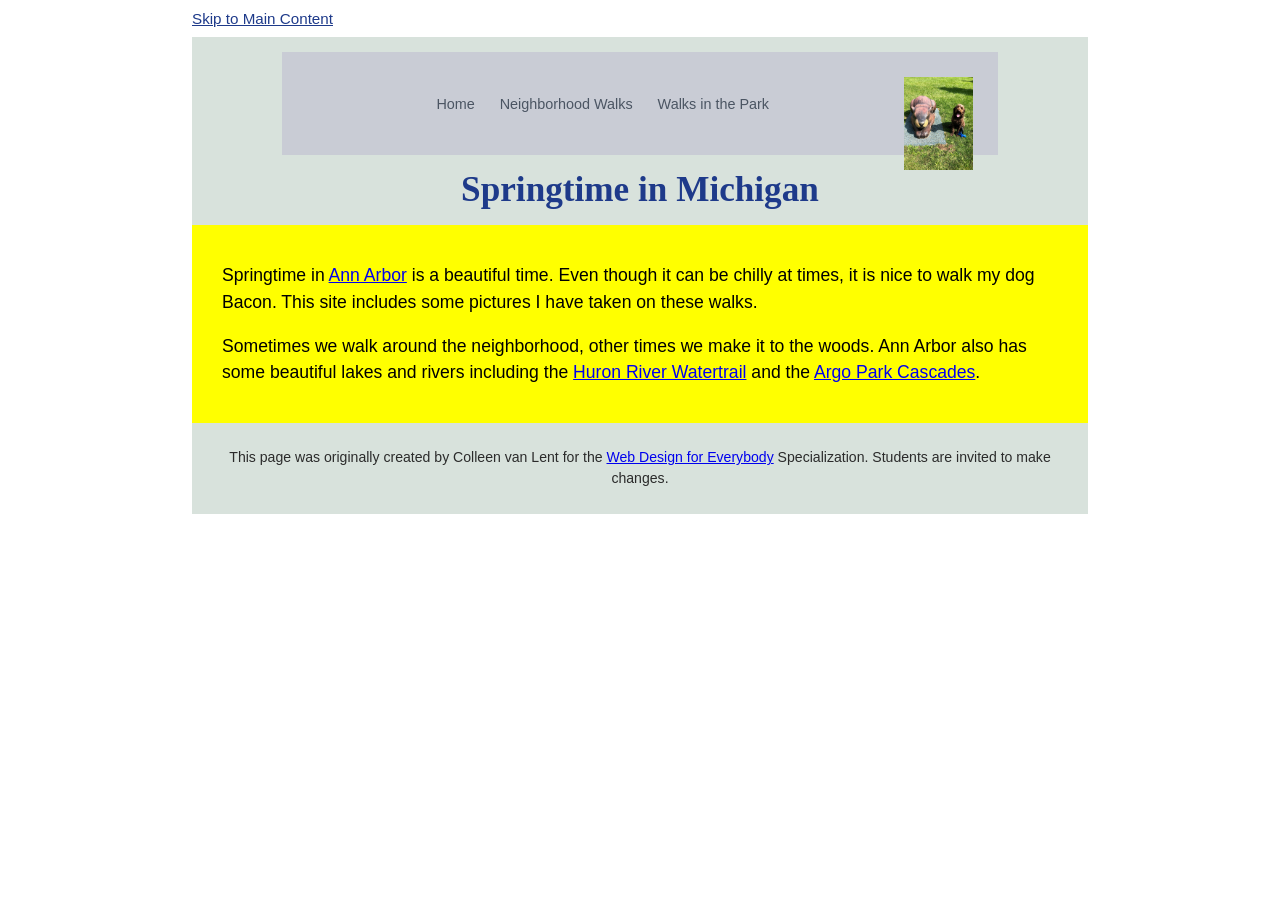
<file: index.html>
<!DOCTYPE html>
<html lang="en">

<head>
  <meta charset="utf-8">
  <meta name="viewport" content="width=device-width">
  <title>Springtime In Michigan</title>
  <link rel="stylesheet" href="css/style.css">
</head>

<body>
  <a class="skip-link" href="#main">Skip to Main Content</a>
  <header>
    <nav>
      <ul>
        <li><a href="index.html">Home</a></li>
        <li><a href="neighborhood.html">Neighborhood Walks</a></li>
        <li><a href="parks.html">Walks in the Park</a></li>
      </ul>
      <img src="images/BaconGallupPark.jpg" alt="Brown Labradoodle sitting next to a statue.">
    </nav>
    <h1>Springtime in Michigan</h1>
  </header>
  <main id="main" tabindex="-1">
    <p>Springtime in <a href="https://www.michigan.org/city/ann-arbor">Ann Arbor</a> is a beautiful time. Even though
      it can be chilly at times, it is nice to walk my dog Bacon. This site includes some pictures I have taken on
      these walks. </p>

    <p>Sometimes we walk around the neighborhood, other times we make it to the woods. Ann Arbor also has some
      beautiful lakes and rivers including the <a
        href="https://www.annarbor.org/things-to-do/recreation-outdoors/huron-river/">Huron River Watertrail</a> and
      the <a href="https://www.a2gov.org/departments/Parks-Recreation/parks-places/argo/pages/default.aspx">Argo Park
        Cascades</a>.</p>

  </main>
  <footer>
    <p>This page was originally created by Colleen van Lent for the <a
        href="https://www.coursera.org/specializations/web-design"> Web Design for Everybody</a> Specialization.
      Students are invited to make changes.</p>
  </footer>

</body>

</html>
</file>
<file: css/style.css>
.skip-link {
  display: inline-block;
  margin: 10px 0;
  color: #1e3a8a;
  text-decoration: underline;
  font-size: 0.95rem;
}

html {
  scroll-behavior: smooth;
}

main:focus {
  outline: 3px dashed #ef4444;
  outline-offset: 4px;
}

body {
  font-family: 'Segoe UI', Tahoma, Geneva, Verdana, sans-serif;
  font-size: 110%;
  margin: 0 auto;
  padding: 0;
  width: 70%;
  min-width: 600px;
  color: #2b2b2b;
}

header {
  background-color: #d8e2dc;
  padding: 15px 0 5px 0;
  text-align: center;
}

nav {
  display: inline-block;
  width: 80%;
  background-color: #c9ccd5;
  padding: 5px 10px;
  box-sizing: border-box;
}

nav ul {
  display: inline-block;
  width: 85%;
  margin: 0;
  padding: 0;
  vertical-align: middle;
}

nav li {
  display: inline-block;
  margin: 0 10px;
}

nav a {
  text-decoration: none;
  color: #4b5563;
  font-size: 0.9rem;
}

nav img {
  width: 10%;
  position: relative;
  top: 20px;
  vertical-align: middle;
}

h1 {
  text-align: center;
  font-family: 'Brush Script MT', cursive, serif;
  color: #1e3a8a;
  margin: 15px 0 10px 0;
}

main {
  background-color: #ffff00;
  padding: 20px 30px;
  box-sizing: border-box;
  color: #000;
}

main a {
  color: #0000ee;
  text-decoration: underline;
}

footer {
  background-color: #d8e2dc;
  padding: 10px;
  text-align: center;
  font-size: 80%;
}

p {
  line-height: 1.5;
}

.grid {
  display: grid;
  grid-template-columns: 40% 40%;
  justify-content: center;
  align-items: center;
  column-gap: 5%;
  row-gap: 20px;
}

.grid img {
  width: 100%;
  height: auto;
  display: block;
}

.flex {
  display: flex;
  flex-wrap: wrap;
  justify-content: space-around;
  align-items: center;
  row-gap: 20px;
}

.flex img {
  width: 30%;
  height: auto;
}
</file>
